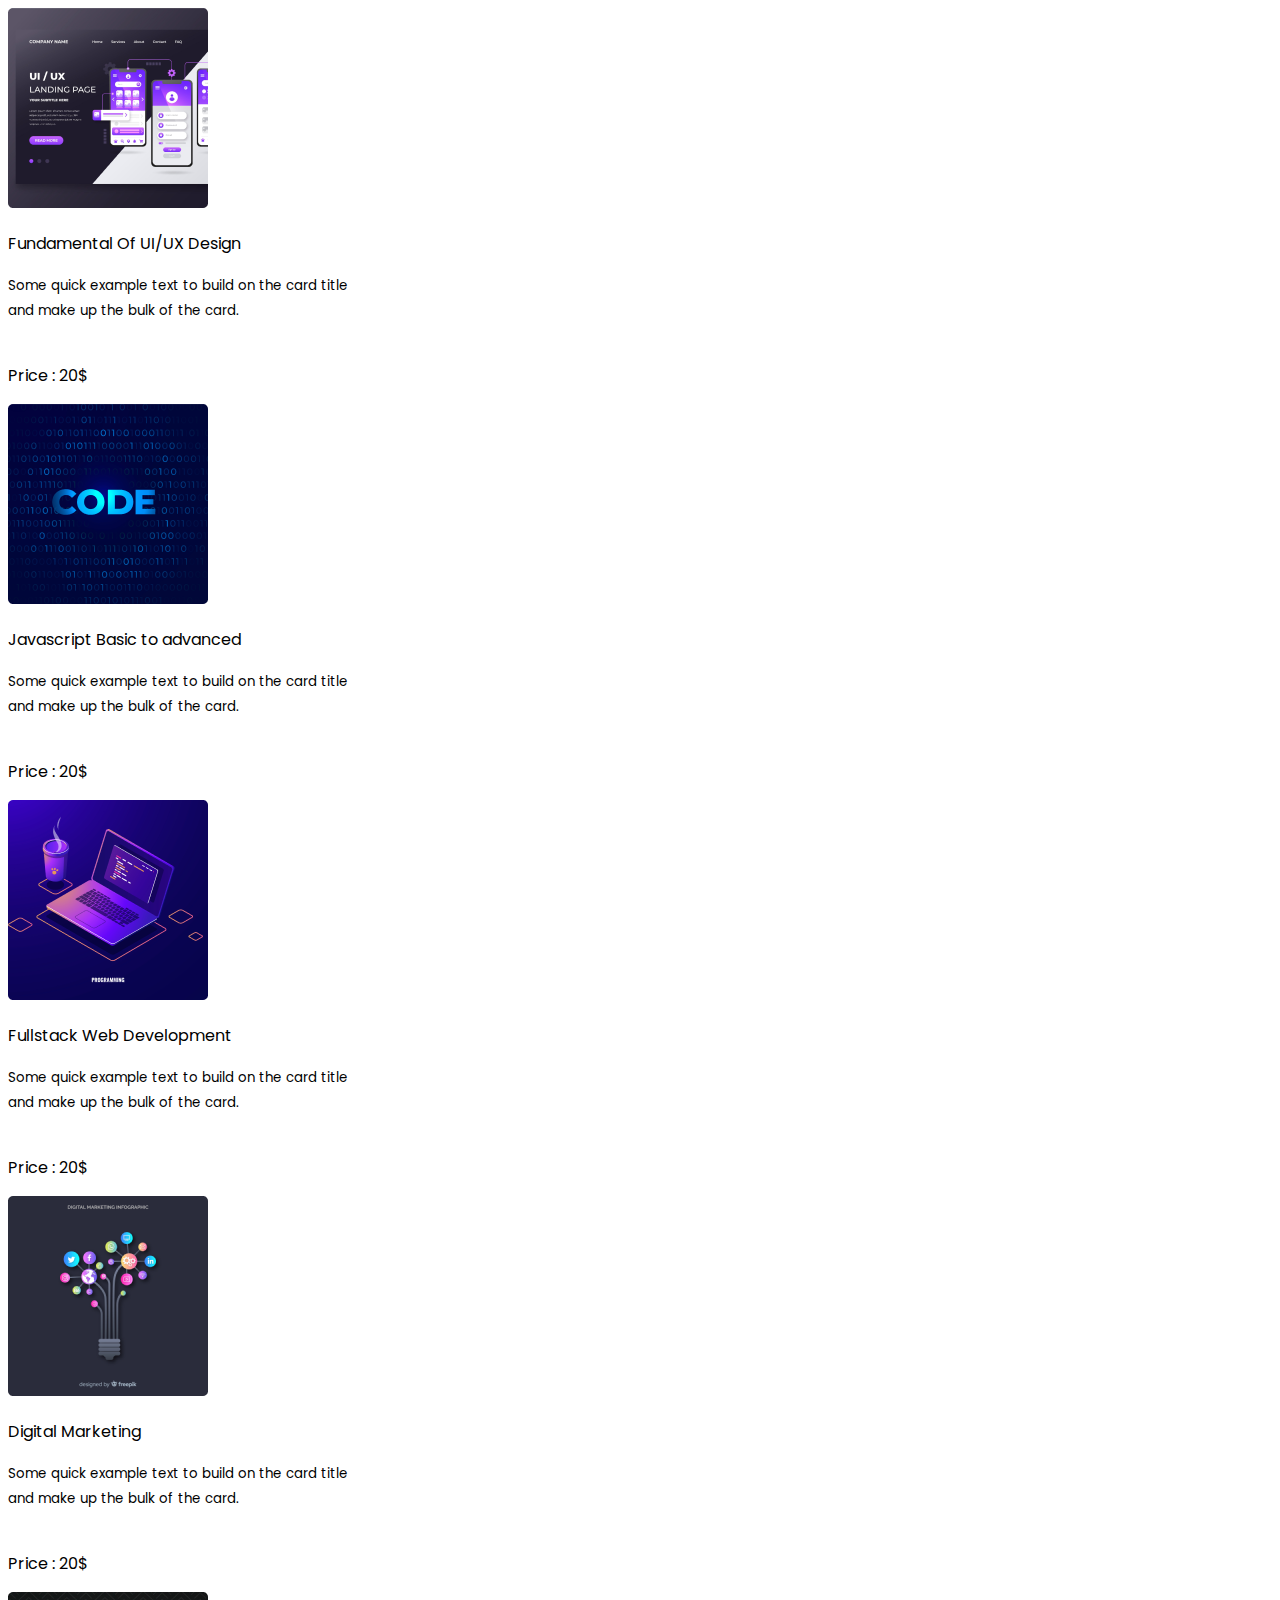
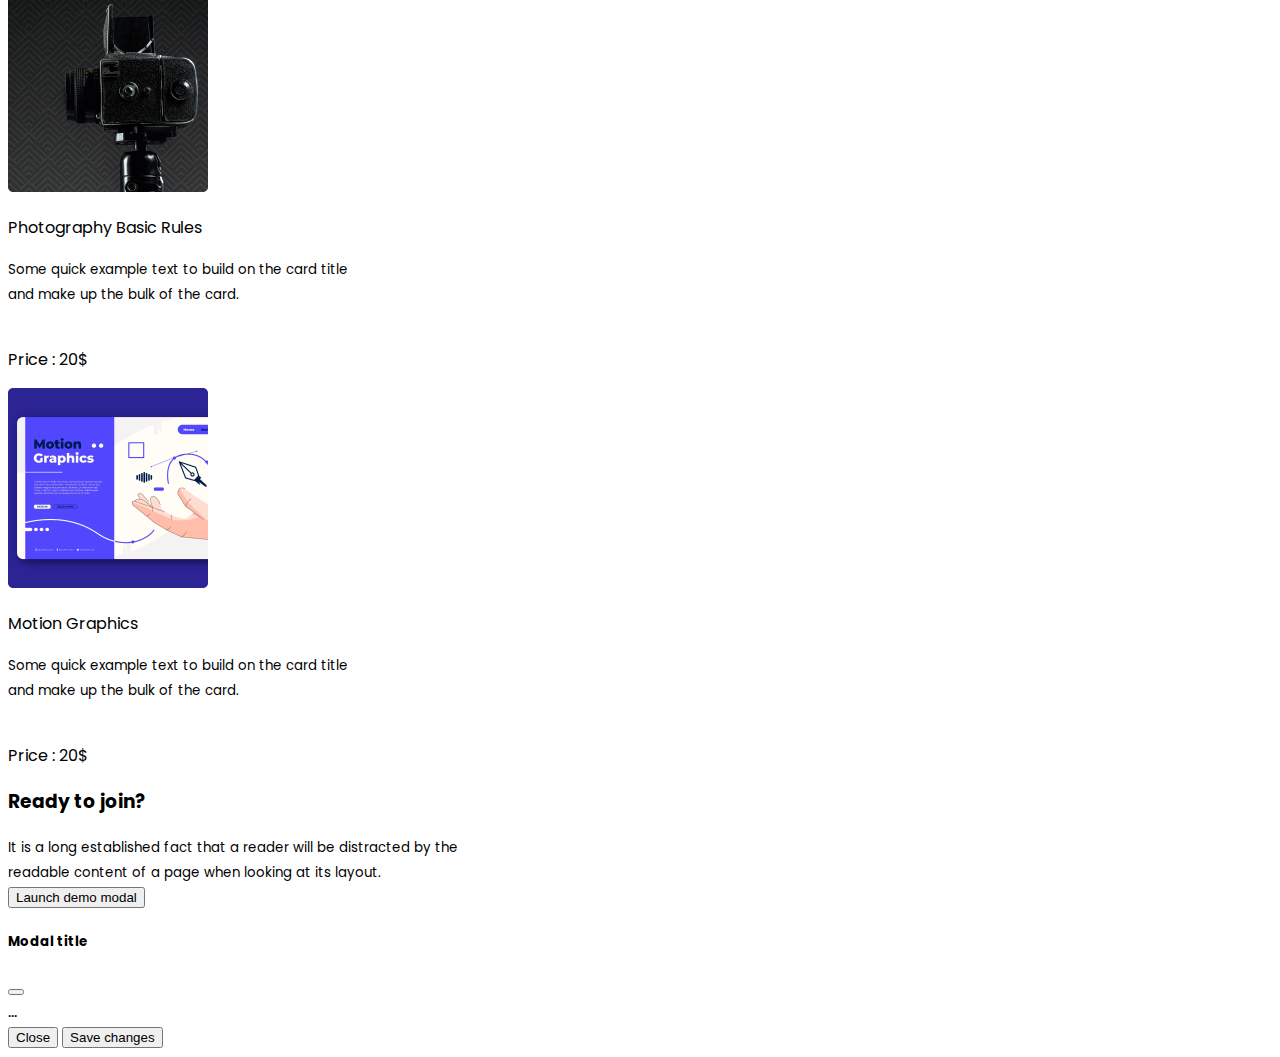
<file: iteam.html>
<!DOCTYPE html>
<html lang="en">
  <head>
    <meta charset="utf-8" />
    <meta name="viewport" content="width=device-width, initial-scale=1" />
    <title>Pro Edu</title>
    <!-- ..........Google Font........... -->
    <style>
      @import url("https://fonts.googleapis.com/css2?family=Poppins:wght@400;500&display=swap");
    </style>
    <!-- ...........Custom CSS.......... -->
    <link rel="stylesheet" href="css/style.css" />
    <!-- ...........Bootstrap.......... -->
    <link
      href="https://cdn.jsdelivr.net/npm/bootstrap@5.2.0/dist/css/bootstrap.min.css"
      rel="stylesheet"
      integrity="sha384-gH2yIJqKdNHPEq0n4Mqa/HGKIhSkIHeL5AyhkYV8i59U5AR6csBvApHHNl/vI1Bx"
      crossorigin="anonymous"
    />
  </head>
  <body class="container">
    <div class="row">
      <!-- course-1 start -->

      <div class="pt-4 col-lg-3 col-md-6">
        <img src="images/course/course-1.png" alt="" />
      </div>
      <div class="pt-4 col-lg-3 col-md-6">
        <p class="fw-bold fs-5 text-secondary">Fundamental Of UI/UX Design</p>
        <small class="text-secondary"
          >Some quick example text to build on the card title <br />
          and make up the bulk of the card.</small
        >
        <br /><br />
        <p class="text-primary fw-bold">Price : 20$</p>
      </div>

      <!-- course-1 end -->

      <!-- course- start -->

      <div class="pt-4 col-lg-3 col-md-6">
        <img src="images/course/course-2.png" alt="" />
      </div>
      <div class="pt-4 col-lg-3 col-md-6">
        <p class="fw-bold fs-5 text-secondary">Javascript Basic to advanced</p>
        <small class="text-secondary"
          >Some quick example text to build on the card title <br />
          and make up the bulk of the card.</small
        >
        <br /><br />
        <p class="text-primary fw-bold">Price : 20$</p>
      </div>

      <!-- course-2 end -->
      <!-- course-3 start -->

      <div class="pt-4 col-lg-3 col-md-6">
        <img src="images/course/course-3.png" alt="" />
      </div>
      <div class="pt-4 col-lg-3 col-md-6">
        <p class="fw-bold fs-5 text-secondary">Fullstack Web Development</p>
        <small class="text-secondary"
          >Some quick example text to build on the card title <br />
          and make up the bulk of the card.</small
        >
        <br /><br />
        <p class="text-primary fw-bold">Price : 20$</p>
      </div>

      <!-- course-3 end -->
      <!-- course-4 start -->

      <div class="pt-4 col-lg-3 col-md-6">
        <img src="images/course/course-4.png" alt="" />
      </div>
      <div class="pt-4 col-lg-3 col-md-6">
        <p class="fw-bold fs-5 text-secondary">Digital Marketing</p>
        <small class="text-secondary"
          >Some quick example text to build on the card title <br />
          and make up the bulk of the card.</small
        >
        <br /><br />
        <p class="text-primary fw-bold">Price : 20$</p>
      </div>

      <!-- course-4 end -->
      <!-- course-5 start -->

      <div class="pt-4 col-lg-3 col-md-6">
        <img src="images/course/course-5.png" alt="" />
      </div>
      <div class="pt-4 col-lg-3 col-md-6">
        <p class="fw-bold fs-5 text-secondary">Photography Basic Rules</p>
        <small class="text-secondary"
          >Some quick example text to build on the card title <br />
          and make up the bulk of the card.</small
        >
        <br /><br />
        <p class="text-primary fw-bold">Price : 20$</p>
      </div>

      <!-- course-5 end -->
      <!-- course-6 start -->

      <div class="pt-4 col-lg-3 col-md-6">
        <img src="images/course/course-6.png" alt="" />
      </div>
      <div class="pt-4 col-lg-3 col-md-6">
        <p class="fw-bold fs-5 text-secondary">Motion Graphics</p>
        <small class="text-secondary"
          >Some quick example text to build on the card title <br />
          and make up the bulk of the card.</small
        >
        <br /><br />
        <p class="text-primary fw-bold">Price : 20$</p>
      </div>

      <!-- course-6 end -->

      <section
        class="container d-flex justify-content-between align-items-center bg-primary border rounded-3 p-5 mt-5"
      >
        <div class="">
          <h3 class="fs-2 fw-bold text-white">Ready to join?</h3>
          <small class="text-white"
            >It is a long established fact that a reader will be distracted by
            the <br />
            readable content of a page when looking at its layout.</small
          >
        </div>
        <div class="">
          <!-- Button trigger modal -->
          <button
            type="button"
            class="btn btn-primary"
            data-bs-toggle="modal"
            data-bs-target="#exampleModal"
          >
            Launch demo modal
          </button>

          <!-- Modal -->
          <div
            class="modal fade"
            id="exampleModal"
            tabindex="-1"
            aria-labelledby="exampleModalLabel"
            aria-hidden="true"
          >
            <div class="modal-dialog">
              <div class="modal-content">
                <div class="modal-header">
                  <h5 class="modal-title" id="exampleModalLabel">
                    Modal title
                  </h5>
                  <button
                    type="button"
                    class="btn-close"
                    data-bs-dismiss="modal"
                    aria-label="Close"
                  ></button>
                </div>
                <div class="modal-body">...</div>
                <div class="modal-footer">
                  <button
                    type="button"
                    class="btn btn-secondary"
                    data-bs-dismiss="modal"
                  >
                    Close
                  </button>
                  <button type="button" class="btn btn-primary">
                    Save changes
                  </button>
                </div>
              </div>
            </div>
          </div>
        </div>
      </section>

      <section></section>
    </div>
  </body>
</html>
</file>
<file: css/style.css>
body {
  font-family: "Poppins", sans-serif;
}
.pro-edu{
  color: #4A4A4A;

}
.bg-elearning{
  background-color: #F4FAFD;
}
</file>
